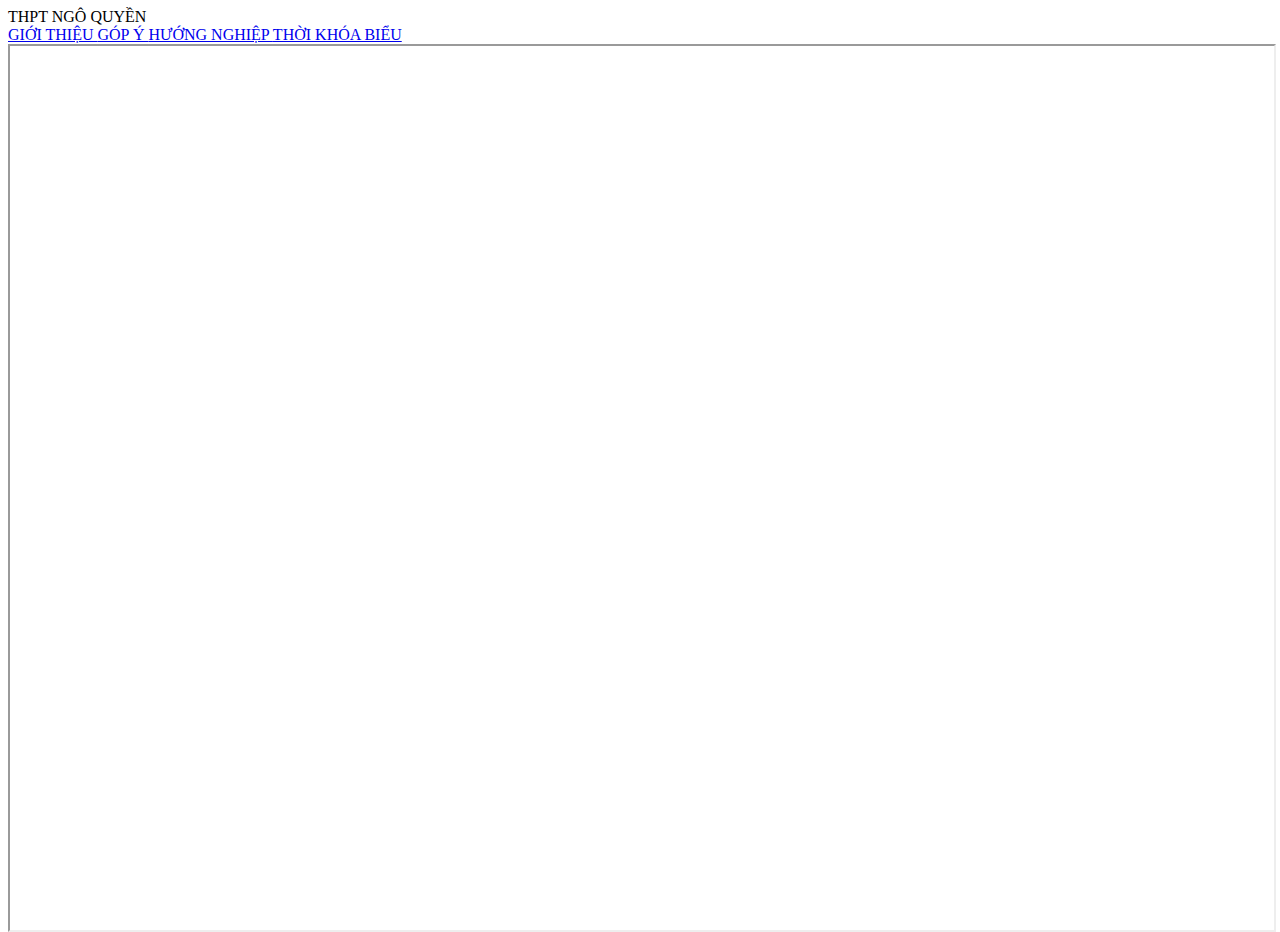
<file: index.html>
<meta charset="utf-8"
  <meta name="viewport" content="width=device-width">
  <title>replit</title>
  <link href="style.css" rel="stylesheet" type="text/css" />
</head>

<body>
 <div class="bandau"> THPT NGÔ QUYỀN </div> 
  <div class="giua">
    <table>
    <a href="Content/gioithieubanthan.html" target="nd"> GIỚI THIỆU </a> 
    <a href="Content/bai7_nv1.html" target="nd"> GÓP Ý </a> 
    <a href="Content/huongnghiep.html" target="nd"> HƯỚNG NGHIỆP </a> 
    <a href="Content/thoikhoabieu.html" target="nd"> THỜI KHÓA BIỂU </a>
    </table>
  </div>
  <div class="cuoi">
    <iframe name="nd" width="100%" height="100%"> </iframe>
  </div>
</body>
</html>
</file>
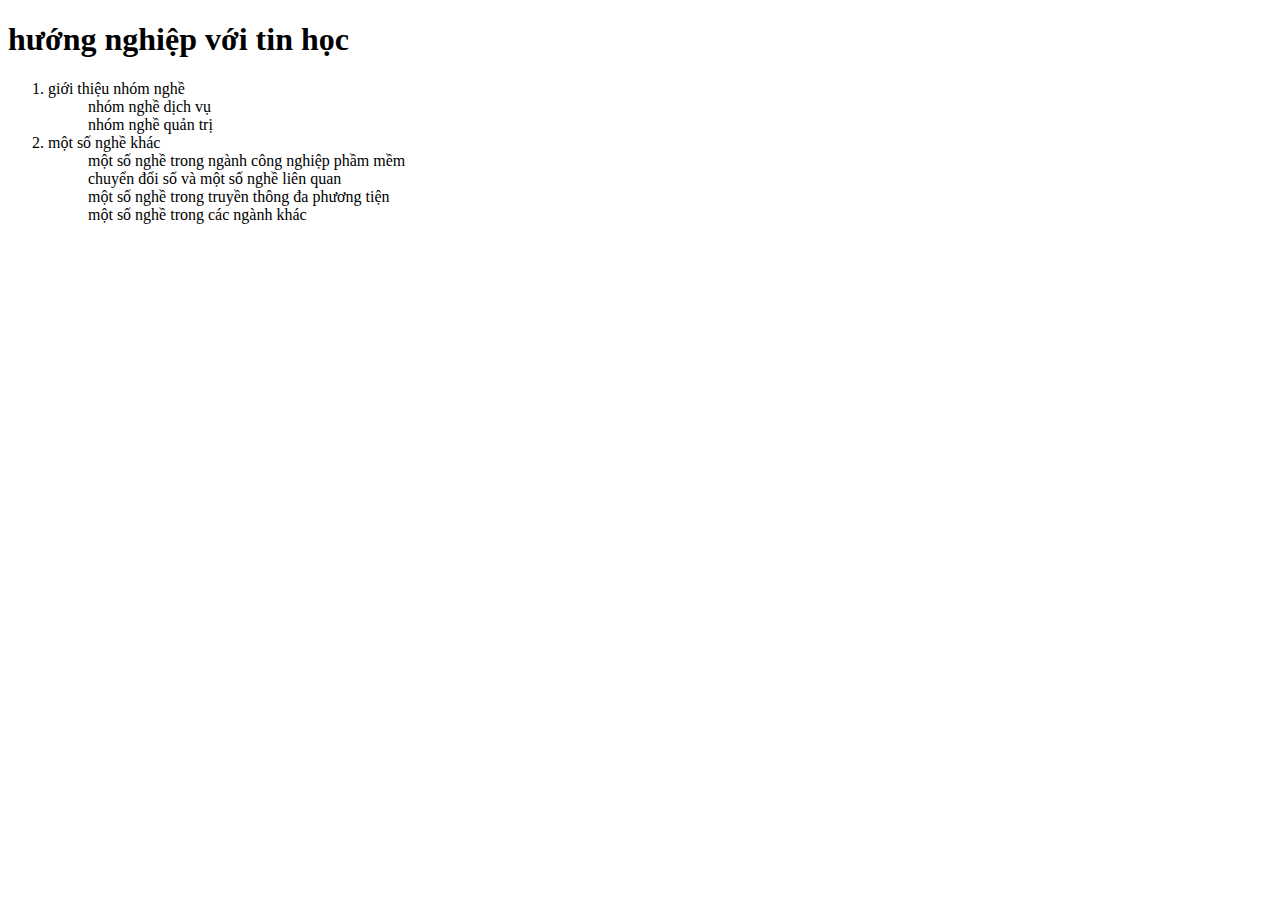
<file: home.html>
<!DOCTYPE html>
<html>

  <head>
   <meta charset="utf-8">
   <meta name="viewport"
content="width=device-width"> 
   <title>Ngành</title>
   <link href="style.css"
rel="stylesheet" type="text/css" />

</head>

<body>
  <h1>hướng nghiệp với tin học</h1>
 <ol>
   <li>
   giới thiệu nhóm nghề
   </li>

  <ul>nhóm nghề dịch vụ</ul>

  <ul>nhóm nghề quản trị</ul>
 <li>

    một số nghề khác

</li>
    <ul> một số nghề trong ngành công nghiệp phầm mềm</ul>
    <ul>chuyển đổi số và một số nghề liên quan</ul>

    <ul>một số nghề trong truyền thông đa phương tiện</ul>
     <ul>một số nghề trong các ngành khác</ul>
</ol>
</body>
</html>
</file>
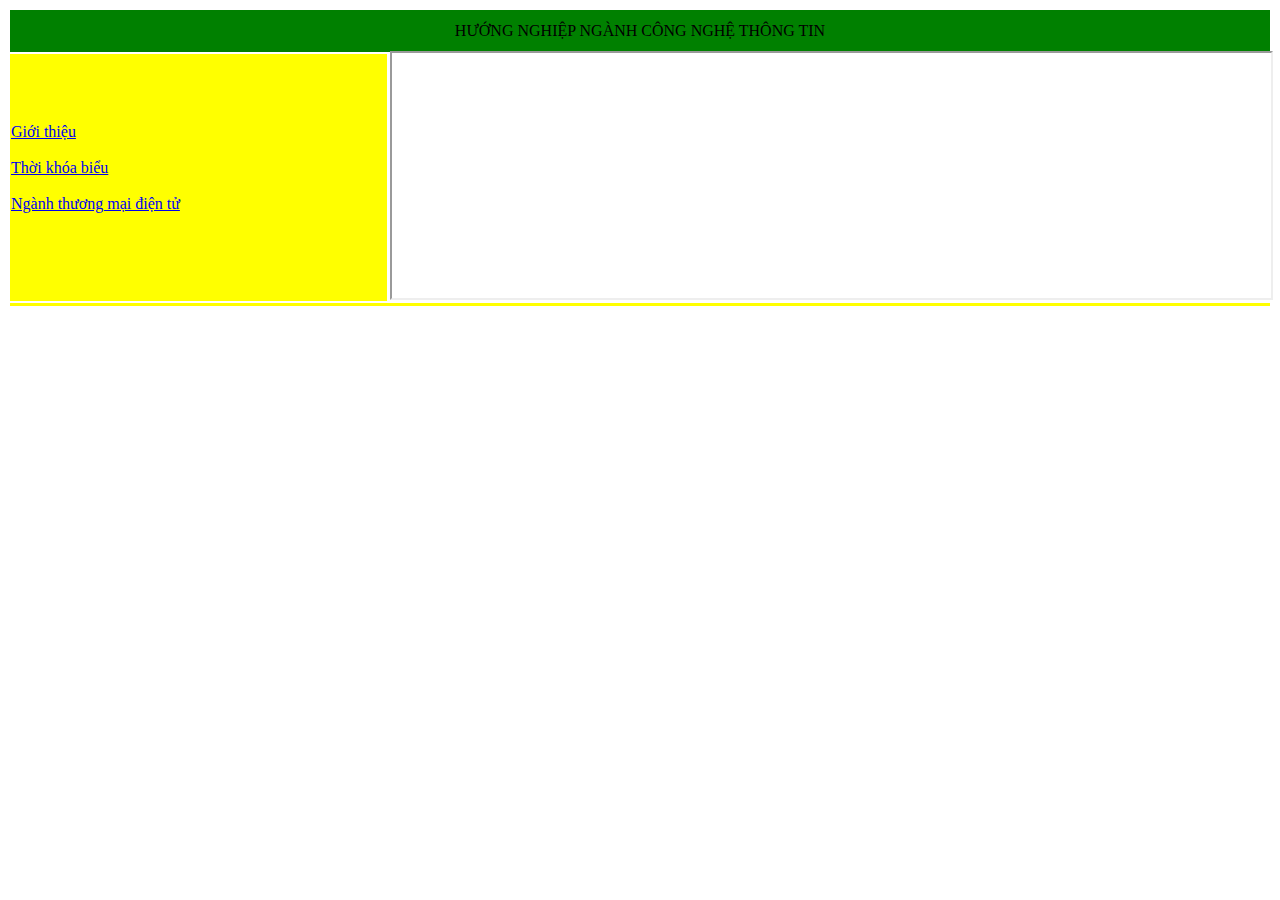
<file: homies.html>
<!DOCTYPE html>
<html>

  <head>
    <meta charset="utf-8">
    <meta name="viewport" content="width=device-width">
    <title>LE NGUYEN BAO NHI</title>
    <link href="style.css" rel="stylesheet" type="text/css" />
  </head>

  <body>

    
  <table border="0" width="100%" height="300px">
    <tr>
      <td colspan="2" height="40px" bgcolor="green">
         <center>HƯỚNG NGHIỆP NGÀNH CÔNG NGHỆ THÔNG TIN</center>
      </td>
    </tr>
    <tr>
      <td width="30%" bgcolor="yellow">
<a href="Content/gioithieubanthan.html" target="noidung"> Giới thiệu</a> <br> <br>
<a href="Content/thoikhoabieu.html" target="noidung"> Thời khóa biểu </a> <br> <br>
        <a href="Content/AI.html" target="noidung">Ngành thương mại điện tử</a> <br> <br>
      </td>
      <td>
<iframe name="noidung" width="100%" height="100%"></iframe>
      </td>
    </tr>
    <tr>
      <td colspan="2" bgcolor="yellow">

      </td>
    </tr>
  </table>

</body>

</html>
</file>
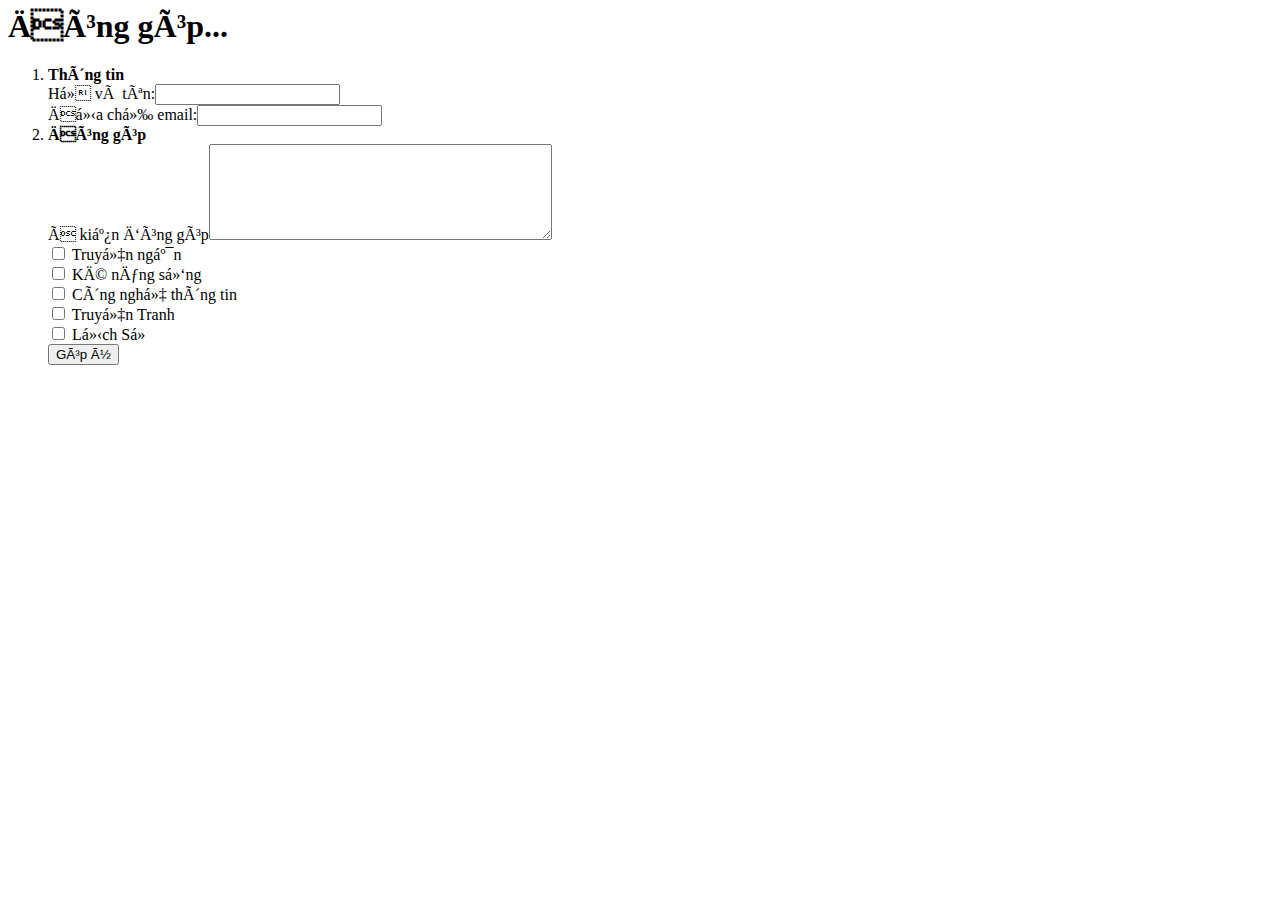
<file: Content/bai7.html>
<html>
  <head>
    <meta charset="uft-8">
    <link href="../style.css" rel="stylesheet" type="text/css">
  </head>
  <body>
    <h1>Đóng góp...</h1>
    <form action ="bai7_nv3.html"> 
      <ol>
        <li> <b>Thông tin</b>
          
        </li>
          <label> Họ và tên:<input type="text" name="txtTen"></label><br>
        <label> Địa chỉ email:<input type="text" name="txtDiachi"></label><br>
        <li> <b>Đóng góp</b> <br>
        <label> Ý kiến đóng góp<textarea name ="txtComment" rows="6" cols="40"></textarea></label>
      </li>
      </li>
        <input type="checkbox" name="chkTruyenNgan"> Truyện ngắn<br>
        <input type="checkbox" name="chkKiNang"> Kĩ năng sống<br>
        <input type="checkbox" name="chkCNTT"> Công nghệ thông tin<br>
        <input type="checkbox" name="chkTruyenTranh"> Truyện Tranh<br>
        <input type="checkbox" name="chkLichSu"> Lịch Sử<br>
        <input type="submit" name="cmd" value="Góp ý">
      </ol>
    </form>
  </body>
</html>
</file>
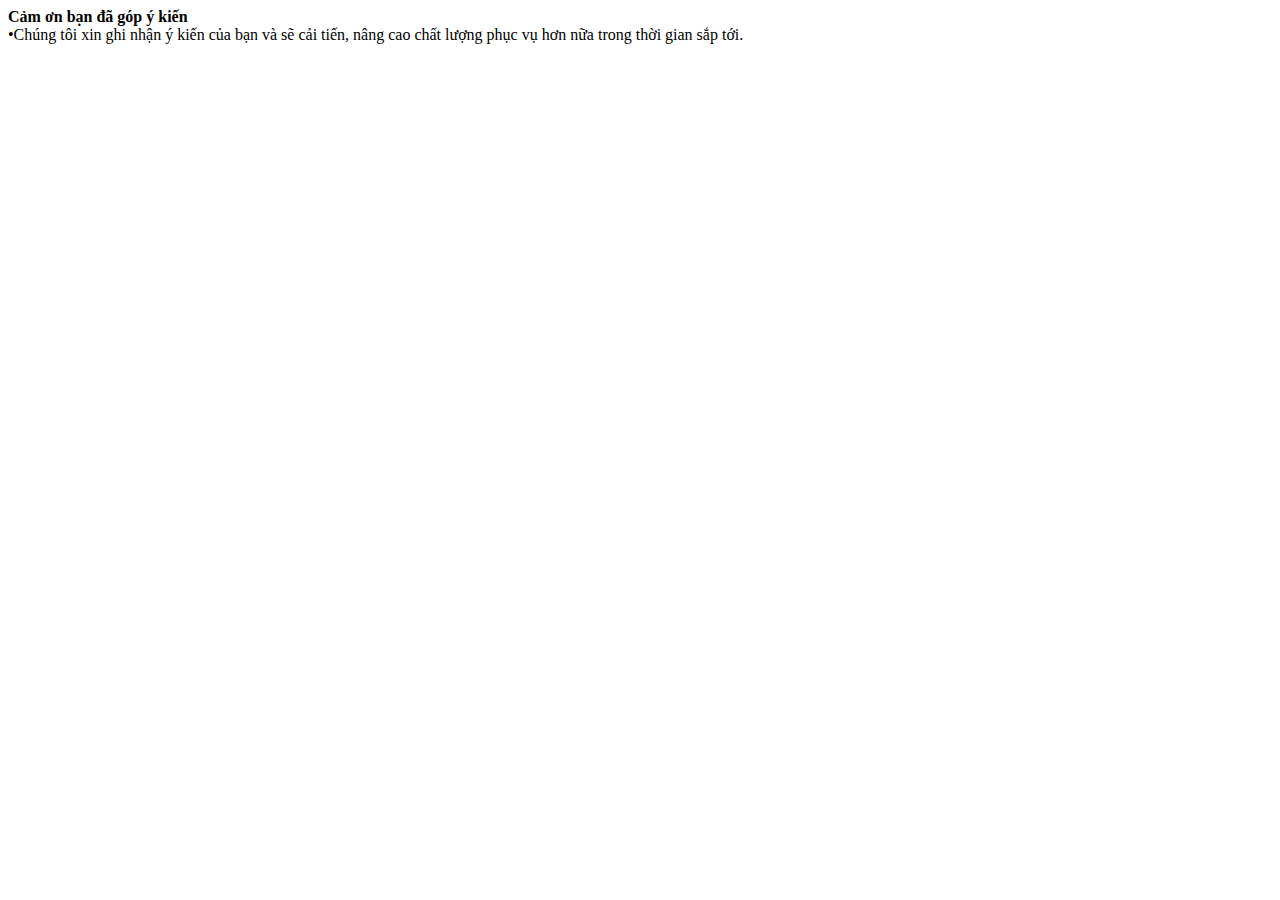
<file: Content/bai7_nv3.html>
<html>

<head>
  <meta charset="utf-8">
</head>
<body>
  <b> Cảm ơn bạn đã góp ý kiến</b><br>
  •Chúng tôi xin ghi nhận ý kiến của bạn và sẽ cải tiến, nâng cao chất lượng phục vụ hơn nữa trong thời gian sắp tới.
</body>
</html>
</file>
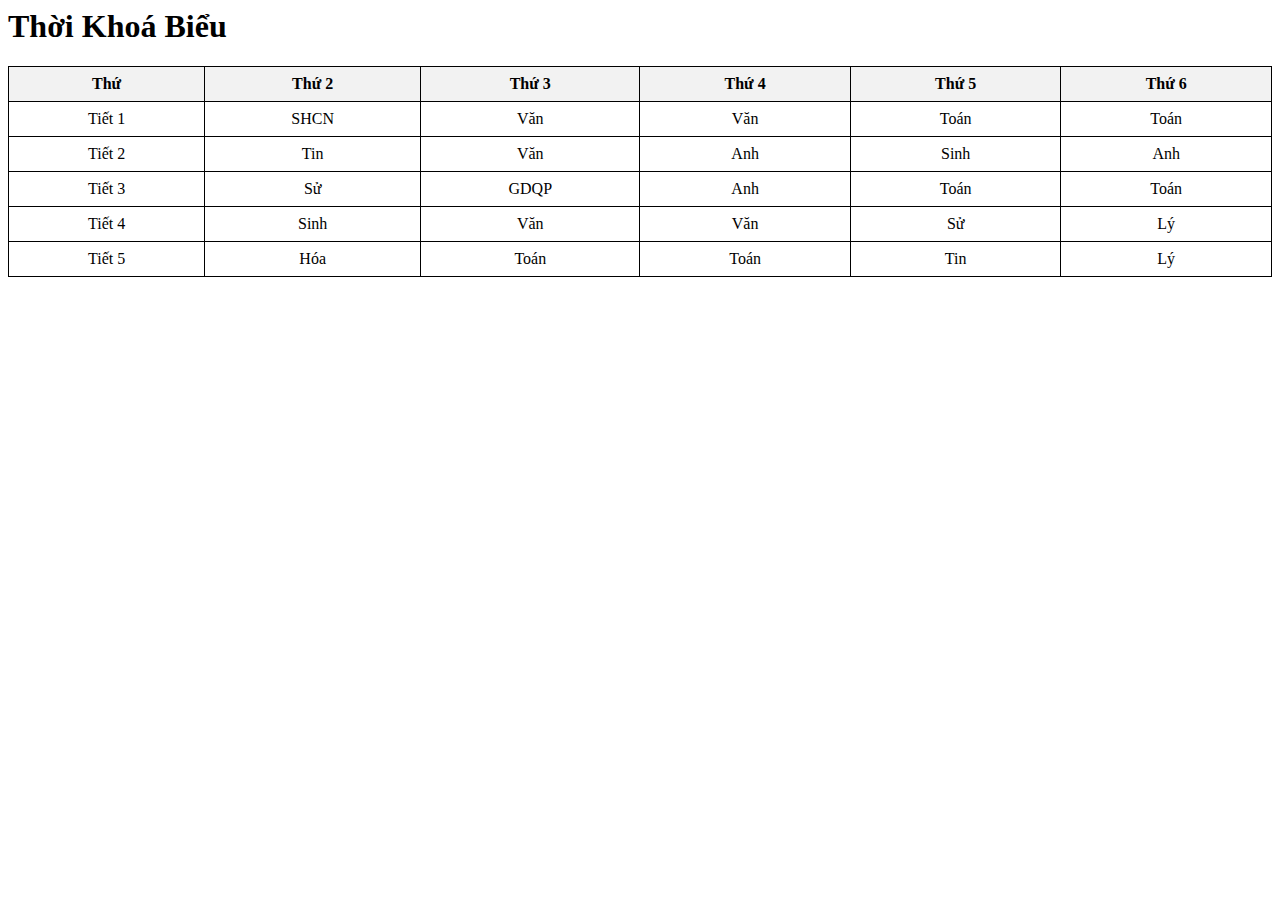
<file: Content/thoikhoabieu.html>
<!DOCTYPE hmtl>
<html>

<head>
  <meta charset="UTF-8"
  <meta name="viewport" content="width=device-width, initial-scale=1.0">
    <title> THỜI KHÓA BIỂU</title>
    <style>
        table {
            border-collapse: collapse;
            width: 100%;
        }
        th, td {
            border: 1px solid black;
            padding: 8px;
            text-align: center;
        }
        th {
            background-color: #f2f2f2;
        } 
     </style>
</head>
<body>
    <h1> Thời Khoá Biểu </h1>
    <table>
      <tr>
        <th>Thứ</th>
        <th>Thứ 2</th>
        <th>Thứ 3</th>
        <th>Thứ 4</th>
        <th>Thứ 5</th>
        <th>Thứ 6</th>
     </tr>
     <tr>
        <td>Tiết 1</td>
        <td>SHCN</td>
        <td>Văn</td>
        <td>Văn</td>
        <td>Toán</td>
        <td>Toán</td> 
     </tr>
      <tr>
        <td>Tiết 2</td>
        <td>Tin</td>
        <td>Văn</td>
        <td>Anh</td>
        <td>Sinh</td>
        <td>Anh</td> 
      </tr>
      <tr>
        <td>Tiết 3</td>
        <td>Sử</td>
        <td>GDQP</td>
        <td>Anh</td>
        <td>Toán</td>
        <td>Toán</td> 
      </tr>
      <tr>
        <td>Tiết 4</td>
        <td>Sinh</td>
        <td>Văn</td>
        <td>Văn</td>
        <td>Sử</td>
        <td>Lý</td> 
      </tr>
      <tr>
        <td>Tiết 5</td>
        <td>Hóa</td>
        <td>Toán</td>
        <td>Toán</td>
        <td>Tin</td>
        <td>Lý</td> 
      </tr>
    </table>
  
</body>
</html>
</file>
<file: style.css>
html {
 height: 100%;
 width: 100%;
}
• bandau {color : green; background-color: magenta; text-align : center; padding: 20px
• giua {color : red; background-color: yellow; padding: 20px ; }
• giua a{color : black; display: block;}
• giua a : hover{color : blue; background-color: gray;}
• cuoi {color : blue;}
</file>
